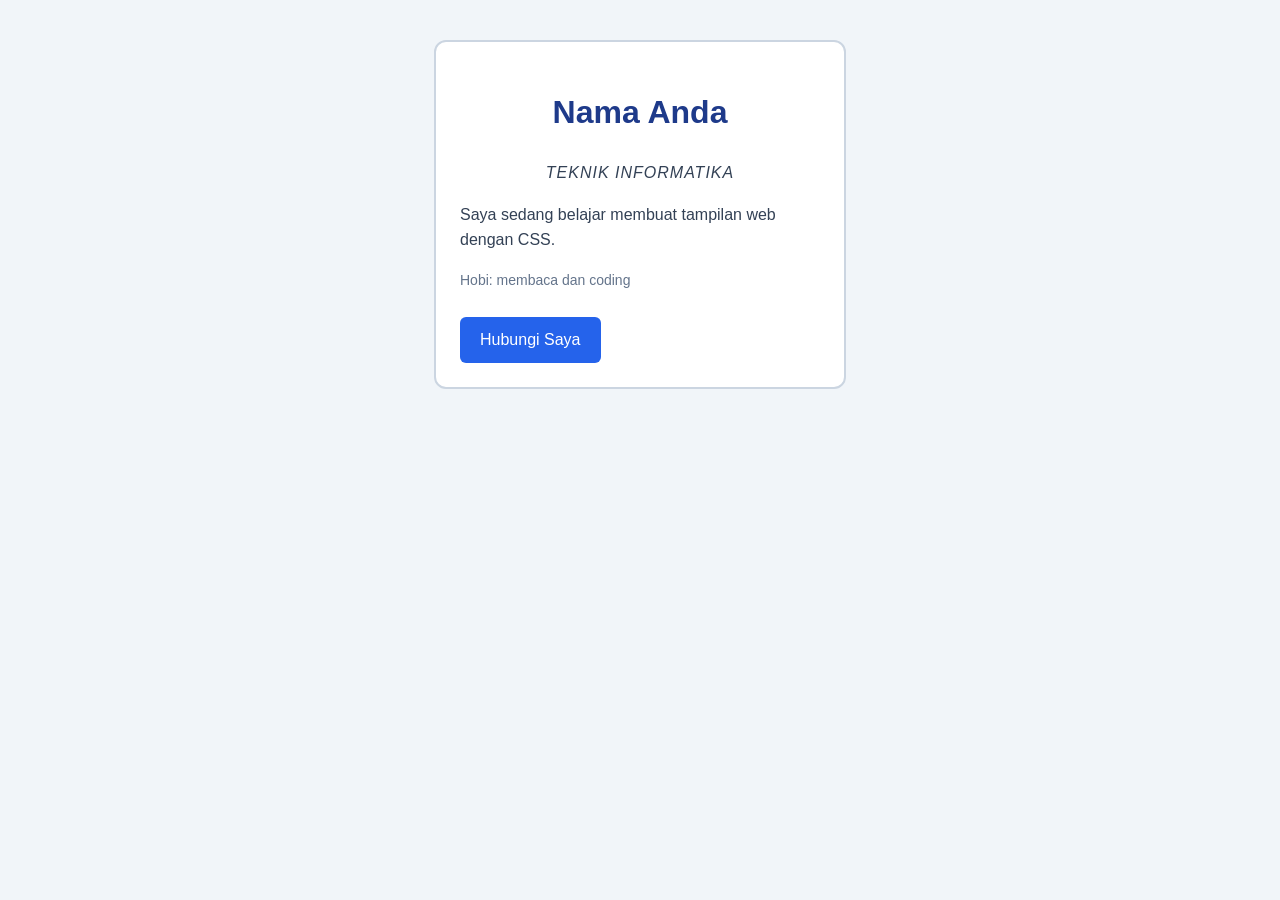
<file: praktikum css dasar/index.html>
<!DOCTYPE html>
<html lang="id">
    <head>
        <meta charset="UTF-8">
        <title>Kartu Profil</title>
        <link rel="stylesheet" href="style.css">
    </head>
    <body>
        <div class="kartu">
            <h1>Nama Anda</h1>
            <p class="jurusan">Teknik Informatika</p>
            <p>Saya sedang belajar membuat tampilan web dengan CSS.</p>
            <p class="info">Hobi: membaca dan coding</p>
            <a href="#" class="tombol">Hubungi Saya</a>
        </div>
    </body>
</html>
</file>
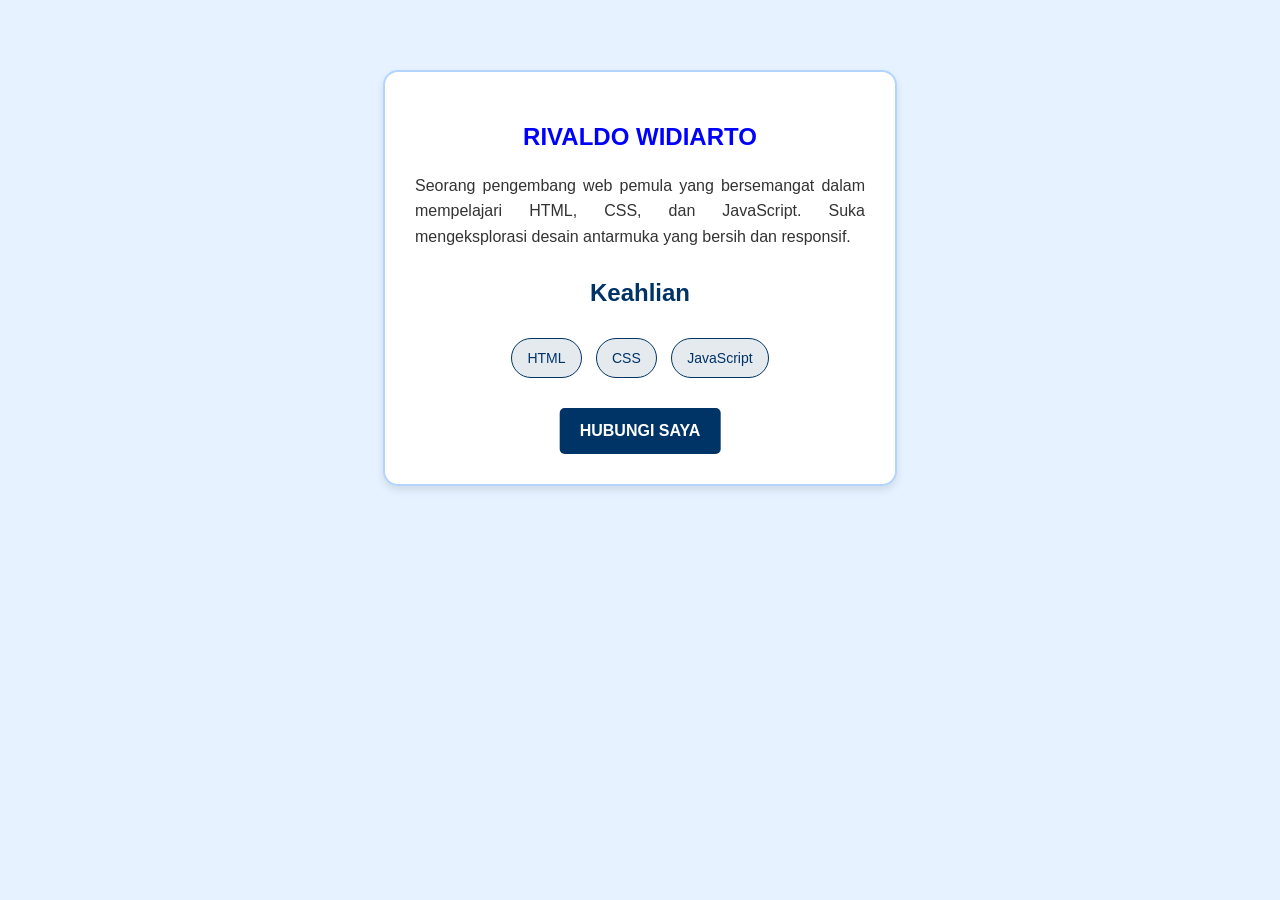
<file: praktikum css dasar/profil.html>
<!DOCTYPE html>
<html lang="id">
<head>
    <meta charset="UTF-8">
    <meta name="viewport" content="width=device-width, initial-scale=1.0">
    <title>Profil Diri</title>
    <link rel="stylesheet" href="profil.css">
</head>
<body>
    <!-- ID Selector target -->
    <div id="main-profile">
        <!-- Element selector target -->
        <h1>Rivaldo Widiarto</h1>

        <!-- Descendant selector target (p inside #main-profile) -->
        <p class="description">Seorang pengembang web pemula yang bersemangat dalam mempelajari HTML, CSS, dan JavaScript.
             Suka mengeksplorasi desain antarmuka yang bersih dan responsif.</p>

        <h2>Keahlian</h2>
        <div class="skills-container">
            <!-- Class selector target & inline-block -->
            <span class="skill-label">HTML</span>
            <span class="skill-label">CSS</span>
            <span class="skill-label">JavaScript</span>
        </div>

        <!-- Class selector target & inline-block -->
        <a href="#" class="btn-kontak">Hubungi Saya</a>
    </div>
</body>
</html>
</file>
<file: praktikum css dasar/style.css>
body {
font-family: Arial, sans-serif;
background-color: #f1f5f9;
color: #334155;
line-height: 1.6;
}
h1 { 
    color: #1e3a8a; 
    font-size: 2rem; 
    text-align: center; 
}
.jurusan {
text-align: center;
font-style: italic;
text-transform: uppercase;
letter-spacing: 1px;
}
.info { 
    font-size: 14px; 
    color: #64748b; 
}
.kartu {
width: 360px;
margin: 40px auto;
padding: 24px;
background-color: #ffffff;
border: 2px solid #cbd5e1;
border-radius: 12px;
}
.tombol {
display: inline-block;
margin-top: 12px;
padding: 10px 20px;
background-color: #2563eb;
color: #ffffff;
text-decoration: none;
border-radius: 6px;
}
</file>
<file: praktikum css dasar/profil.css>
/* Element Selector */
body {
    background-color: #e6f2ff; /* HEX Color */
    font-family: Arial, sans-serif; 
    line-height: 1.6; 
    margin: 0;
    padding: 20px;
}

/* Group Selector */
h1, h2 {
    text-align: center; /* Text align */
    color: rgb(0, 51, 102); /* RGB */
}

/* ID Selector & Box Model */
#main-profile {
    background-color: white;
    width: 450px; /* Lebar tetap */
    margin: 50px auto; /* Center via margin */
    padding: 30px;
    border: 2px solid #b3d4ff; 
    border-radius: 15px;
    box-shadow: 0px 4px 8px rgba(0, 0, 0, 0.1); /* RGBA */
}

/* Descendant Selector */
#main-profile p {
    color: #333333; /* HEX */
    font-size: 16px; /* Font size */
    text-align: justify;
}

h1 {
    color: blue; /* Nama warna */
    text-transform: uppercase; /* Text transform */
    font-size: 24px;
}

.description {
    text-align: center;
    margin-bottom: 25px;
}

.skills-container {
    text-align: center;
    margin-bottom: 25px;
}

/* Class Selector & Display Inline-block */
.skill-label {
    display: inline-block; /* Display inline-block */
    background-color: rgba(0, 51, 102, 0.1); /* RGBA */
    color: #003366;
    padding: 8px 15px;
    margin: 5px;
    border-radius: 20px;
    font-size: 14px;
    border: 1px solid #003366;
}

/* Class Selector & Display Inline-block */
.btn-kontak {
    display: inline-block; /* Display inline-block */
    background-color: #003366;
    color: white;
    text-decoration: none;
    padding: 10px 20px;
    border-radius: 5px;
    text-transform: uppercase; /* Text transform */
    font-weight: bold;
    margin-left: 50%;
    transform: translateX(-50%);
    transition: background-color 0.3s;
}

.btn-kontak:hover {
    background-color: blue; /* Nama warna */
}
</file>
